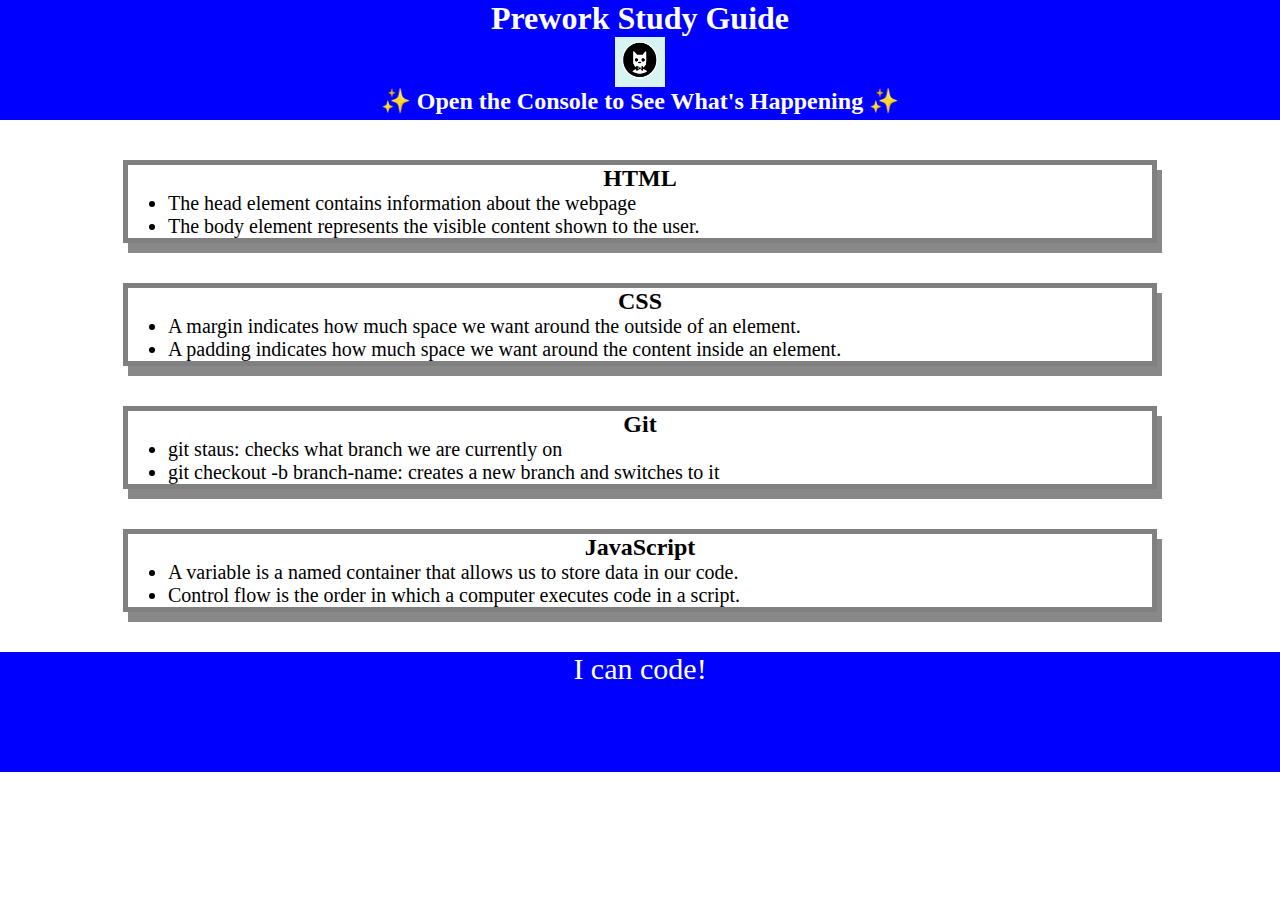
<file: index.html>
<!DOCTYPE html>
<html lang="en">
  <head>
    <meta charset="UTF-8" />
    <meta http-equiv="X-UA-Compatible" content="IE=edge" />
    <meta name="viewport" content="width=device-width, initial-scale=1.0" />
    <link rel="stylesheet" href="./assets/style.css">
    <title>Prework Study Guide</title>
  </head>
  <body>
    <header id="top">
      <h1>Prework Study Guide</h1>
      <img src="./assets/bowtie-cat.png" alt="Profile image of cat wearing a bow tie." />
      <h2>✨ Open the Console to See What's Happening ✨</h2>
    </header>
    <main>
      <section class="card" id="html-section">
        <h2>HTML</h2>
        <ul>
          <li>The head element contains information about the webpage</li>
          <li>The body element represents the visible content shown to the user.</li>
        </ul>
      </section>
      <section class="card" id="css-section">
        <h2>CSS</h2>
        <ul>
          <li>A margin indicates how much space we want around the outside of an element.</li>
          <li>A padding indicates how much space we want around the content inside an element.</li>
        </ul>
      </section>
      <section class="card" id="git-section">
        <h2>Git</h2>
        <ul>
          <li>git staus: checks what branch we are currently on</li>
          <li>git checkout -b branch-name: creates a new branch and switches to it</li>
        </ul>
      </section>
      <section class="card" id="javascript-section">
        <h2>JavaScript</h2>
        <ul>
          <li>A variable is a named container that allows us to store data in our code.</li>
          <li>Control flow is the order in which a computer executes code in a script.</li>
        </ul>
      </section>
    </main>

    <footer>
      <p>I can code!</p>
    </footer>
    <script src="./assets/script.js"></script>
  </body>
</html>
</file>
<file: assets/style.css>
* {
    margin: 0;
    padding: 0;
}

header,
footer {
 width: 100%;
 height: 120px;
 background-color: blue;
 color: white;
}

h1,
h2 {
 text-align: center;
}

img {
 display: block;
 height: 50px;
 width: 50px;
 margin-left: auto;
 margin-right: auto;
}

ul {
 padding-left: 40px;
 font-size: 20px;
}

p {
 text-align: center;
 font-size: 30px;
}
.card {
    width: 80%;
    margin: 40px auto;
    border: 5px solid gray;
    box-shadow: 5px 10px #888888;
  }
</file>
